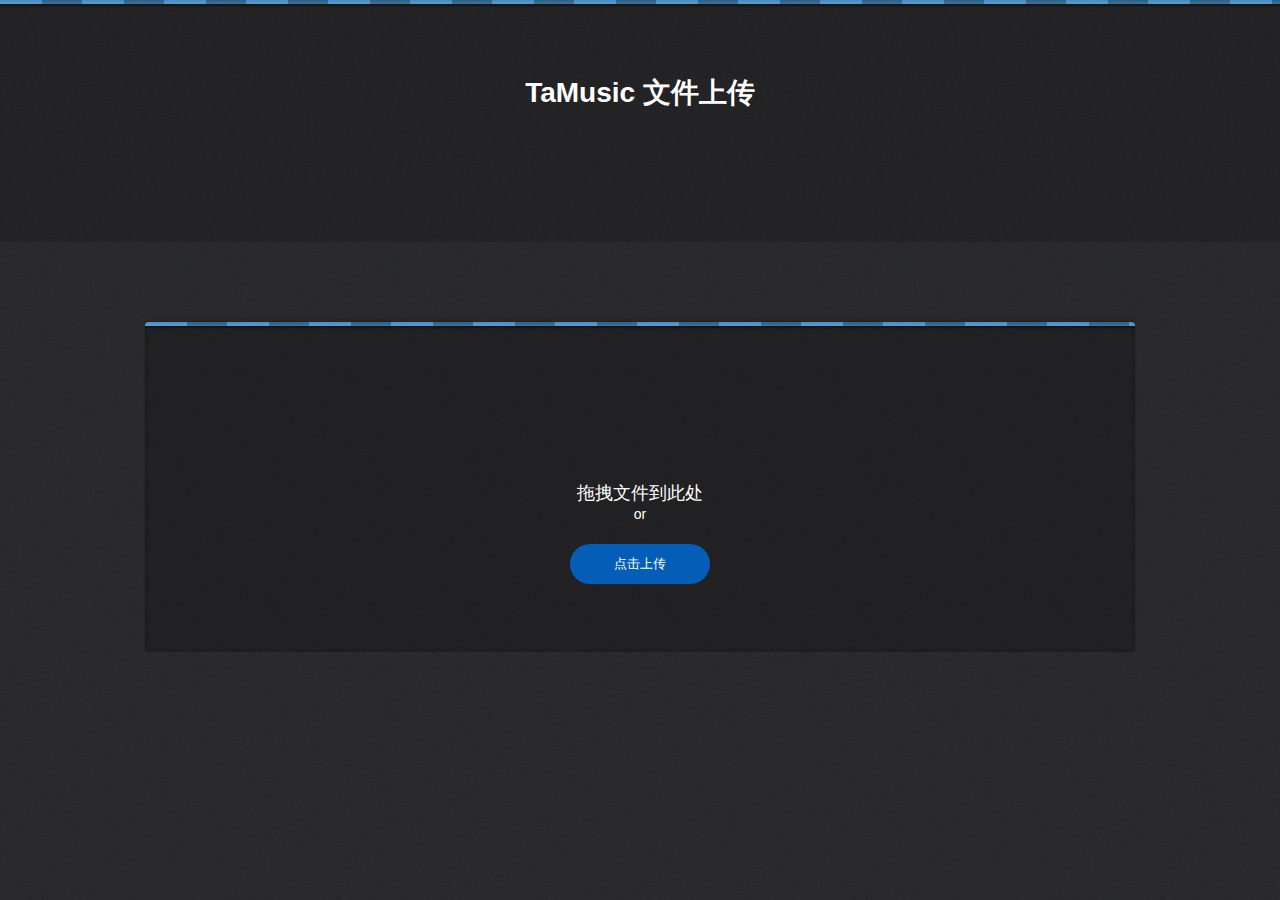
<file: WebRoot/upload.html>
<!DOCTYPE html>
<html>
<head>
    <meta charset="utf-8"/>
    <title>上传文件</title>
    <link rel="stylesheet" href="public/stylesheet/upload.css"/>
</head>

<body>

<header>
    <h1>TaMusic 文件上传</h1>
</header>

<div id="dropbox">
    <div class="wellcome">
        <span class="message">拖拽文件到此处</span>
        or <br/>
        <button class="upload" onclick="alert('先拖着吧，这个不会写')">点击上传</button>
    </div>
</div>

<script src="public/javascript/jquery.min.js"></script>
<script src="public/javascript/velocity.min.js"></script>
<script src="public/javascript/jquery.filedrop.js"></script>
<script>
    //        var template = '<div class="preview">' +
    //                '<i>' + (j + 1) + '.</i>' +
    //                '<div class="progressHolder">' +
    //                '<div class="progress"></div>' +
    //                '<span>' + fileList[j].name + '</span>' +
    //                '</div>' +
    //                '</div>';
    //        $('#dropbox').append(template);

    //暂时只支持mp3
    var $type = ['mp3'];

    $('#dropbox').on({
        drop: function (e) {  //拖后放
            e.preventDefault();
            var fileList = e.dataTransfer.files;//获取上传文件对象
            var fileNum = fileList.length;
            if (fileNum == 0) {//如果没有上传文件
                return false;
            }
            if (fileNum > 50 || $('.preview').length > 50 || $('.preview').length + fileNum > 50) {//同时上传文件数量
                alert("最多同时上传50个文件");
                return false;
            }
            for (var i = 0; i < fileNum; i++) {
                //判断文件格式
                console.log(fileList[i].name);
                if ($.inArray(fileList[i].name.substring(fileList[i].name.lastIndexOf('.') + 1).toLowerCase(), $type)) {
                    alert("请添加MP3或Lrc格式的文件");
                    return false;
                }
                //判断单个文件大小
                if (Math.floor((fileList[i].size) / 1024 / 1024) > 30) {
                    alert("单个文件大小不能超过10M.");
                    return false;
                }
            }
            //获得当前页面的progress
            var progressNum = document.getElementsByClassName("progress").length;
            //开始上传
            for (var j = 0; j < fileNum; j++) {
                upload(j, fileList[j], progressNum);
            }

        },
        dragover: function (e) {    //拖来拖去
            e.preventDefault();
        }
    });

    function upload(i, file, progressNum) {

        var fd = new FormData(); // html5新增的对象,可以包装字符,二进制信息
        fd.append('file', file);

        var xhr = new XMLHttpRequest();

        xhr.onreadystatechange = function () {
            if (xhr.readyState === 1) {
                var template = '<div class="preview">' +
                        '<i>' + (i + progressNum + 1) + '.</i>' +
                        '<div class="progressHolder">' +
                        '<div class="progress"></div>' +
                        '<span>' + file.name + '</span>' +
                        '</div>' +
                        '<div class="status">' +
                        '<img /><span></span>' +
                        '</div>' +
                        '</div>';
                $('#dropbox').append(template);
            }
            if (xhr.readyState === 4 && xhr.status === 200) {
                console.log(xhr.responseText);
                var json = JSON.parse(xhr.responseText);
                var $statusBox = $(".status:eq(" + (progressNum + i) + ")");
                if (json.status) {
                    $statusBox.find('img').attr('src', 'public/image/done.png');
                    if (json.jsmc) {
                        $statusBox.find('span').text(json.jsmc);
                    } else {
                        $statusBox.find('span').text(json.msg);
                    }
                } else {
                    $statusBox.find('span').text(json.msg).css('color', 'red');
                }
            }
        };
        xhr.upload.onprogress = function (e) {
            var percent = 0;
            if (e.lengthComputable) {
                percent = 100 * e.loaded / e.total;
                console.log("percent:" + percent);
                $(".progress:eq(" + (progressNum + i) + ")").css("width", percent + "%");
            }
        };

        xhr.open('POST', 'file/upload', true);
        xhr.send(fd);
    }
</script>
</body>
</html>
</file>
<file: WebRoot/public/stylesheet/upload.css>
/*-------------------------
	Simple reset
--------------------------*/

* {
    margin: 0;
    padding: 0;
}

/*-------------------------
	General Styles
--------------------------*/

html {
    background: url('../image/background_tile_2.jpg');
    min-height: 100%;
    position: relative;

}

body {
    color: #fff;
    min-height: 600px;
    font: 14px/1.3 'Segoe UI', Arial, sans-serif;
}

a, a:visited {
    text-decoration: none;
    outline: none;
    color: #54a6de;
}

a:hover {
    text-decoration: underline;
}

header, footer {
    display: block;
}

/*-------------------------
	Header Styles
--------------------------*/

header {
    background: url('../image/background_tile_1.jpg');
    padding: 75px;
    position: relative;
}

header:before,
#dropbox:before {
    display: block;
    content: '';
    height: 4px;
    width: 100%;
    background: url('../image/blue_line.jpg');
    position: absolute;
    top: 0;
    left: 0;
    box-shadow: 0 2px 2px rgba(0, 0, 0, 0.4);
}

h1 {
    height: 92px;
    overflow: hidden;
    text-align: center;
}

/*-------------------------
	Dropbox Element
--------------------------*/

#dropbox {
    background: url('../image/background_tile_3.jpg');
    border-radius: 3px;
    position: relative;
    margin: 80px auto 90px;
    min-height: 290px;
    overflow: hidden;
    padding-bottom: 40px;
    width: 990px;

    box-shadow: 0 0 4px rgba(0, 0, 0, 0.3) inset, 0 -3px 2px rgba(0, 0, 0, 0.1);
}

#dropbox .wellcome {
    text-align: center;
}

#dropbox .wellcome .message {
    font-size: 18px;
    text-align: center;
    padding-top: 160px;
    display: block;
}

#dropbox .wellcome .upload {
    text-align: center;
    height: 40px;
    width: 140px;
    margin-top: 20px;
    background-color: rgba(0, 102, 204, 0.87);
    border: 0;
    outline: none;
    color: #fff;
    border-radius: 20px;
    cursor: pointer;
}

#dropbox .upload:hover {
    background-color: rgba(0, 102, 204, 0.75);
}

#dropbox .upload:active {
    background-color: rgba(0, 102, 204, 0.25);
}

#dropbox:before {
    border-radius: 3px 3px 0 0;
}

/*-------------------------
	Image Previews
--------------------------*/

#dropbox .preview {
    width: 92%;
    height: 40px;
    margin: 55px 0 0 60px;
    position: relative;
}

#dropbox .preview i {
    position: absolute;
    left: -30px;
    top: 20px;
}

#dropbox .uploaded {
    position: absolute;
    top: 0;
    left: 0;
    height: 100%;
    width: 100%;
    background: url('../image/done.png') no-repeat center center rgba(255, 255, 255, 0.5);
    display: none;
}

#dropbox .preview.done .uploaded {
    display: block;
}

#dropbox .progressHolder {
    position: absolute;
    background-color: #252f38;
    height: 60px;
    width: 100%;
    box-shadow: 0 0 2px #000;
}

#dropbox .progressHolder span {
    line-height: 4em;
    z-index: 10;
    position: relative;
    left: 10px;
}

#dropbox .progress {
    background-color: #2586d0;
    position: absolute;
    height: 100%;
    left: 0;
    width: 0;
    box-shadow: 0 0 1px rgba(255, 255, 255, 0.4) inset;
    transition: 0.35s;
}

#dropbox .preview .status {
    position: absolute;
    right: 10px;
}

#dropbox .preview .status img {
    position: relative;
    top: 6px;
    right: 8px;
    width: 23px;
}

#dropbox .preview .status span {
    line-height: 4em;
    color: rgba(173, 255, 47, 0.72);
    font-weight: bolder;
}
</file>
